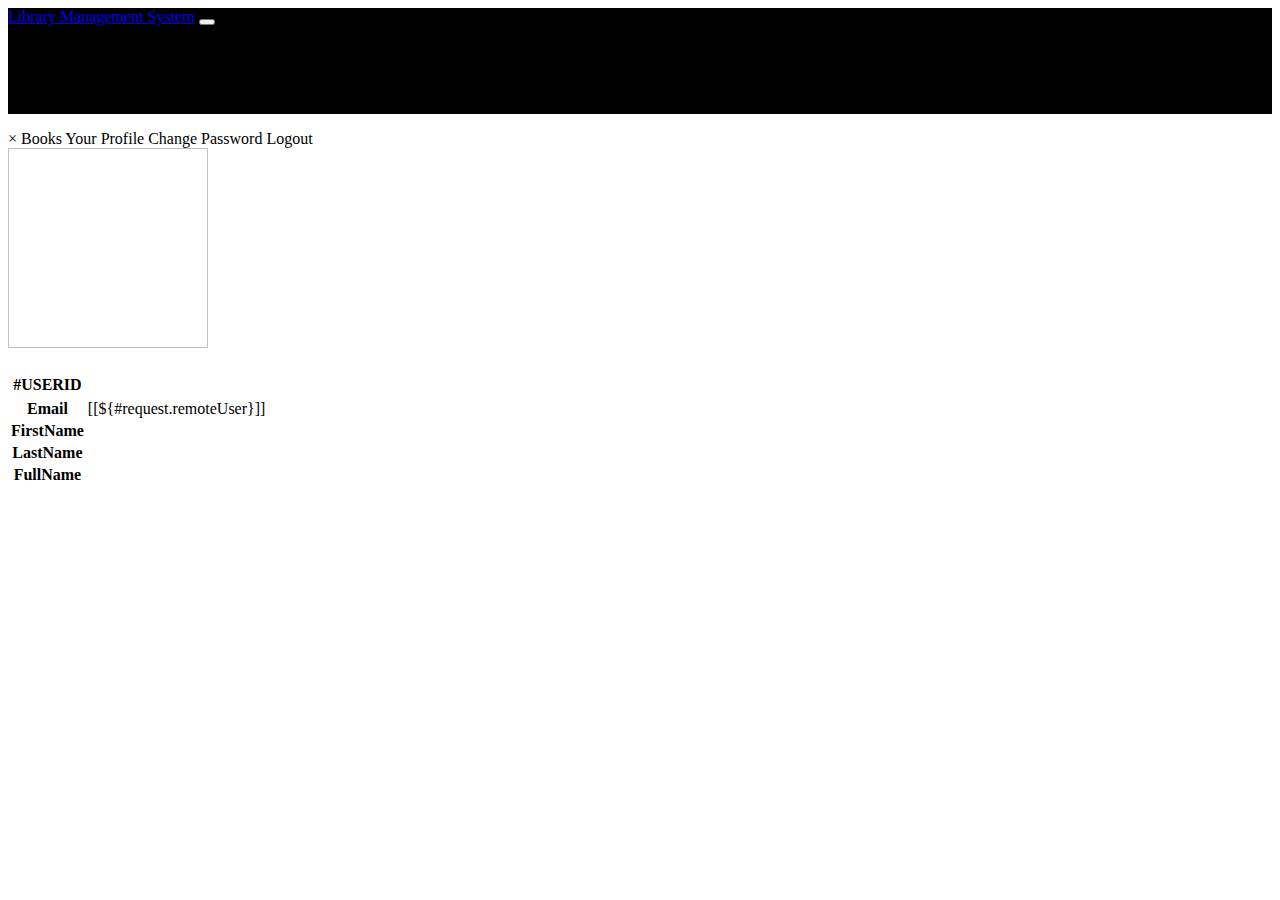
<file: src/main/resources/templates/profile.html>
<!DOCTYPE html>
<html xmlns:th="http://www.thymleaf.org"
xmlns:sec="http://www.thymleaf.org/thymleaf-extras-spring-springsecurity3">
<head>
<link href="https://cdn.jsdelivr.net/npm/bootstrap@5.2.1/dist/css/bootstrap.min.css" rel="stylesheet" integrity="sha384-iYQeCzEYFbKjA/T2uDLTpkwGzCiq6soy8tYaI1GyVh/UjpbCx/TYkiZhlZB6+fzT" crossorigin="anonymous">
  <script src="https://ajax.googleapis.com/ajax/libs/jquery/3.6.0/jquery.min.js"></script>
  <script src="https://maxcdn.bootstrapcdn.com/bootstrap/3.4.1/js/bootstrap.min.js"></script>
  <link rel="stylesheet" href="https://cdnjs.cloudflare.com/ajax/libs/font-awesome/6.2.0/css/all.min.css" integrity="sha512-xh6O/CkQoPOWDdYTDqeRdPCVd1SpvCA9XXcUnZS2FmJNp1coAFzvtCN9BmamE+4aHK8yyUHUSCcJHgXloTyT2A==" crossorigin="anonymous" referrerpolicy="no-referrer"/>
  <link th:href="@{/css/style.css}" rel="stylesheet">
  
  
  <script>
  const toggleSidebar=()=>{
	  if($(".sidebar").is(":visible")){
	 
	     // true
	    
	     $(".sidebar").css("display","none");
	     $(".content " ).css("margin-left","0%");
	  }else{
	    // false
	    
	     $(".sidebar").css("display","block");
	     $(".content").css("margin-left","20%");
  }
  };
  </script>
  <style>
  
  
  </style>
</head>
<body>
<nav class="navbar navbar-expand-lg navbar-dark " style="background:black !important">
	<a class="navbar-brand" href="#">Library Management System</a>
	
	<button class="navbar-toggler" type ="button" data-toggle = "collapse "
		   data-target = " #navbarSupportedContent "
		   aria-controls = "navbar SupportedContent " aria-expanded = " false "
		   aria-label = " Toggle navigation " >
		   <span class = " navbar-toggler-icon"></span>
	</button>
	
	<div class = "collapse navbar-collapse" id="navbarSupportedContent">
		   <ul class = "navbar-nav ms-auto text-uppercase" >
		       		
		       		<li class = "nav-item active" ><a  class="nav-link" th:href="@{/}">Books</a>
		       		
     				<li class = "nav-item active" ><a  class="nav-link" th:href="@{/profile}">profile</a>
     				<li class = "nav-item active" ><a  class="nav-link" th:href="@{/settings}">change password</a>
					<li  class = "nav-item active"  sec:authorize="isAuthenticated()"><a  class="nav-link" th:href="@{/logout}" tabindex = "-1" >logout</a></li>
     			
			</ul >

</div >
</nav>
<div  class="sidebar">
<span onclick="toggleSidebar()" class = "crossBtn">&times;</span>

	
	<a  th:href="@{/}" class="item"><i class="fa-solid fa-book"></i>Books</a>
	<a  th:href="@{/profile}" class="item"><i class="fa-solid fa-user"></i>Your Profile</a>
	<a  th:href="@{/settings}" class="item"><i class="fa-solid fa-gears"></i>Change Password</a>
	<a sec:authorize="isAuthenticated()" th:href="@{/logout}" class="item"><i class="fa-solid fa-right-to-bracket"></i>Logout</a>
	<div class="divider"></div>
</div> 



<div class="content">
<i onclick="toggleSidebar()" class="fas fa-bars m-3"></i>

	<div class="container">
		
		<div class="card">
			<div class="card-body">
				<div class="container text-center">
				<img class="img" style="height:200px;width:200px;" th:src="@{/img/profile.png}" >
				</div>
				<h1 class="text-center mt-3"  th:text="${user.lastname}"></h1>
				<table class="table text-center" >
				<thead>
					<tr>
						<th scope="col">#USERID</th>
						<th scope="col"><span></span></th>
					</tr>
					<tbody>
					<tr>
					<tr>
					<th scope="row">Email</th>
					<td><span>[[${#request.remoteUser}]]</span></td>
					</tr>
					<tr>
					<th scope="col">FirstName</th>
					<td><span th:text="${user.firstname}"></span></td>
					</tr>
					<tr>
					<th scope="col">LastName</th>
					<td><span th:text="${user.lastname}"></span></td>
					</tr>
					<tr>
					<th scope="col">FullName</th>
					<td><Span th:text="${user.firstname}"></Span><span th:text="${user.lastname}"></span></td>
					</tr>
					
		</tbody>
	
	</table>
			</div>
		</div>
	</div>
	</div>


</body>
</html>
</file>
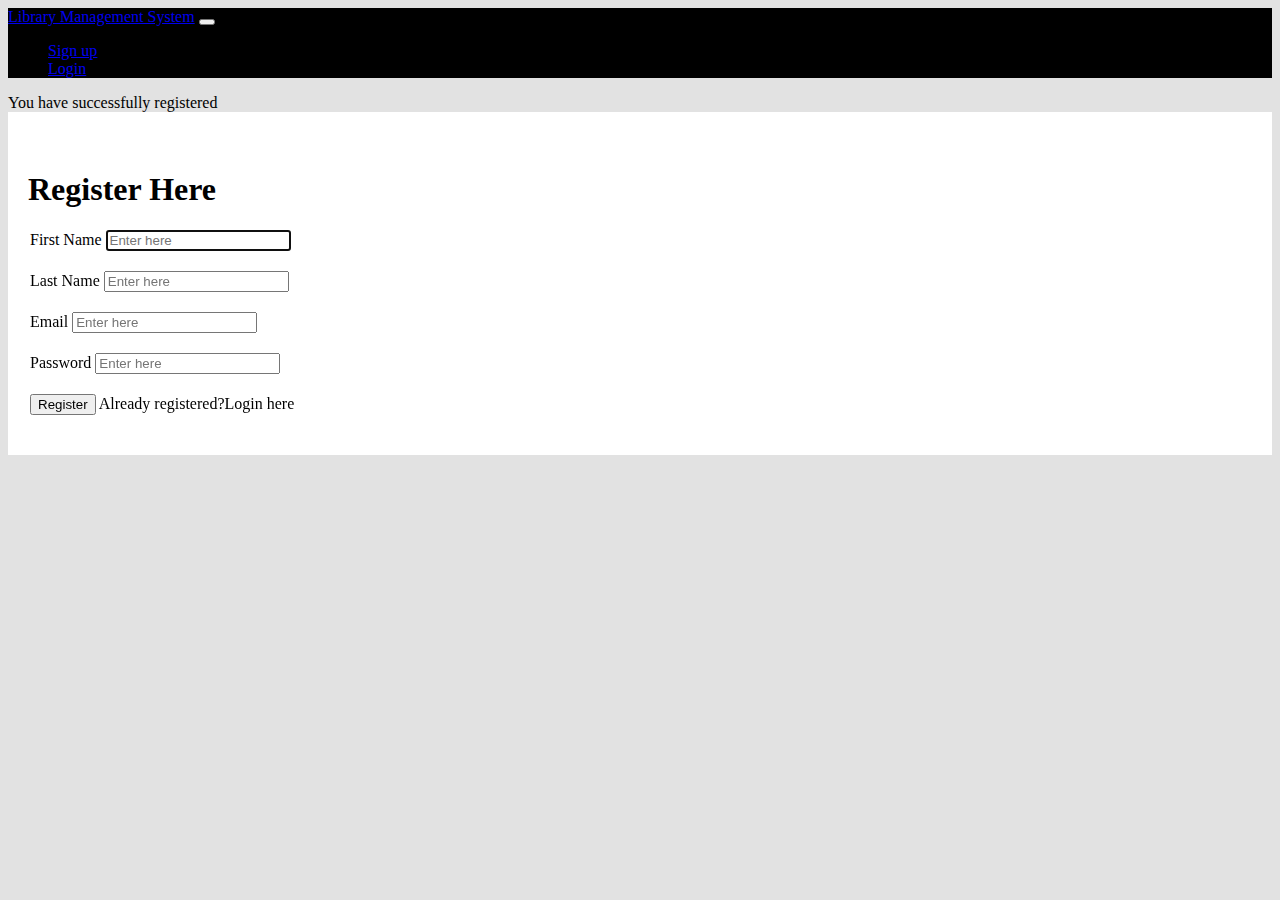
<file: src/main/resources/templates/registration.html>
<!DOCTYPE html>
<html xmlns:th="http://www.thymleaf.org"
xmlns:sec="http://www.thymleaf.org/thymleaf-extras-spring-springsecurity3">
<head>
<meta charset="ISO-8859-1">
<style>
body{
	 background : #e2e2e2 ! important ;
	
}

.my-card{

padding:20px;
background:#FFFFFF;
}
.form-group{
padding: 0px 2px 20px 2px;
}


</style>

<title>Registration</title>
<link href="https://cdn.jsdelivr.net/npm/bootstrap@5.2.1/dist/css/bootstrap.min.css" rel="stylesheet" integrity="sha384-iYQeCzEYFbKjA/T2uDLTpkwGzCiq6soy8tYaI1GyVh/UjpbCx/TYkiZhlZB6+fzT" crossorigin="anonymous">
  <script src="https://ajax.googleapis.com/ajax/libs/jquery/3.6.0/jquery.min.js"></script>
  <script src="https://maxcdn.bootstrapcdn.com/bootstrap/3.4.1/js/bootstrap.min.js"></script>
</head>
<body>
<nav class="navbar navbar-expand-lg navbar-dark " style="background:black !important">
	<a class="navbar-brand" href="#">Library Management System</a>
	
	<button class="navbar-toggler" type ="button" data-toggle = "collapse "
		   data-target = " #navbarSupportedContent "
		   aria-controls = "navbar SupportedContent " aria-expanded = " false "
		   aria-label = " Toggle navigation " >
		   <span class = " navbar-toggler-icon"></span>
	</button>
	
	<div class = "collapse navbar-collapse" id="navbarSupportedContent">
		   <ul class = "navbar-nav ms-auto text-uppercase" >
		       
		       	
		       <li class = "nav-item active" > <a class = " nav-link " href = "#"
     			tabindex = "-1"  th:ref="@{/registration}">Sign up</a> </li >
				<li class ="nav-item active"><a class ="nav-link " href = "#"
     				tabindex = "-1"  th:href="@{/login}">Login</a></li >
     			
			</ul >

</div >
</nav >


<!-- reg for, -->
<div class="container">
<div class="row">
<div class="col-md-6 offset-3 mt-5">
<div th:if="${param.success}">
<div class="alert alert-success">You have successfully registered</div></div>
<div class="my-card">
<div class="container text-center">
<img  style="width:80px;" th:src="@{/img/add-user.png}">
</div> 
<h1  class="text-center">Register Here</h1>
			<form th:action="@{/registration}" method="post" th:object="${user}">
				<div class="form-group">
					<label class="control-label" for="firstname">First Name</label>
					<input id="firstname" class="form-control" th:field="*{firstname}" required autofocus="autofocus" placeholder="Enter here" />
				</div>
				<div class="form-group">
					<label class="control-label" for="lastname">Last Name</label>
					<input id="lastname" class="form-control" th:field="*{lastname}" required autofocus="autofocus" placeholder="Enter here"/>
				</div>
				<div class="form-group">
					<label class="control-label" for="email">Email</label>
					<input id="email" class="form-control" th:field="*{email}" required autofocus="autofocus" placeholder="Enter here"/>
				
				</div>
				<div class="form-group">
					<label class="control-label" for="password">Password</label>
					<input id="password" class="form-control" type="password" th:field="*{password}" required autofocus="autofocus" placeholder="Enter here"/>
				</div>
			
				<div class="form-group text-center">
				<button type="submit" class="btn btn-success text-white">Register</button>
				
				<span>Already registered?<a  th:href="@{/login}">Login here</a></span>
				</div>
				
			
			</form>
</div>
</div>
</div>
</div>


</body>
</html>
</file>
